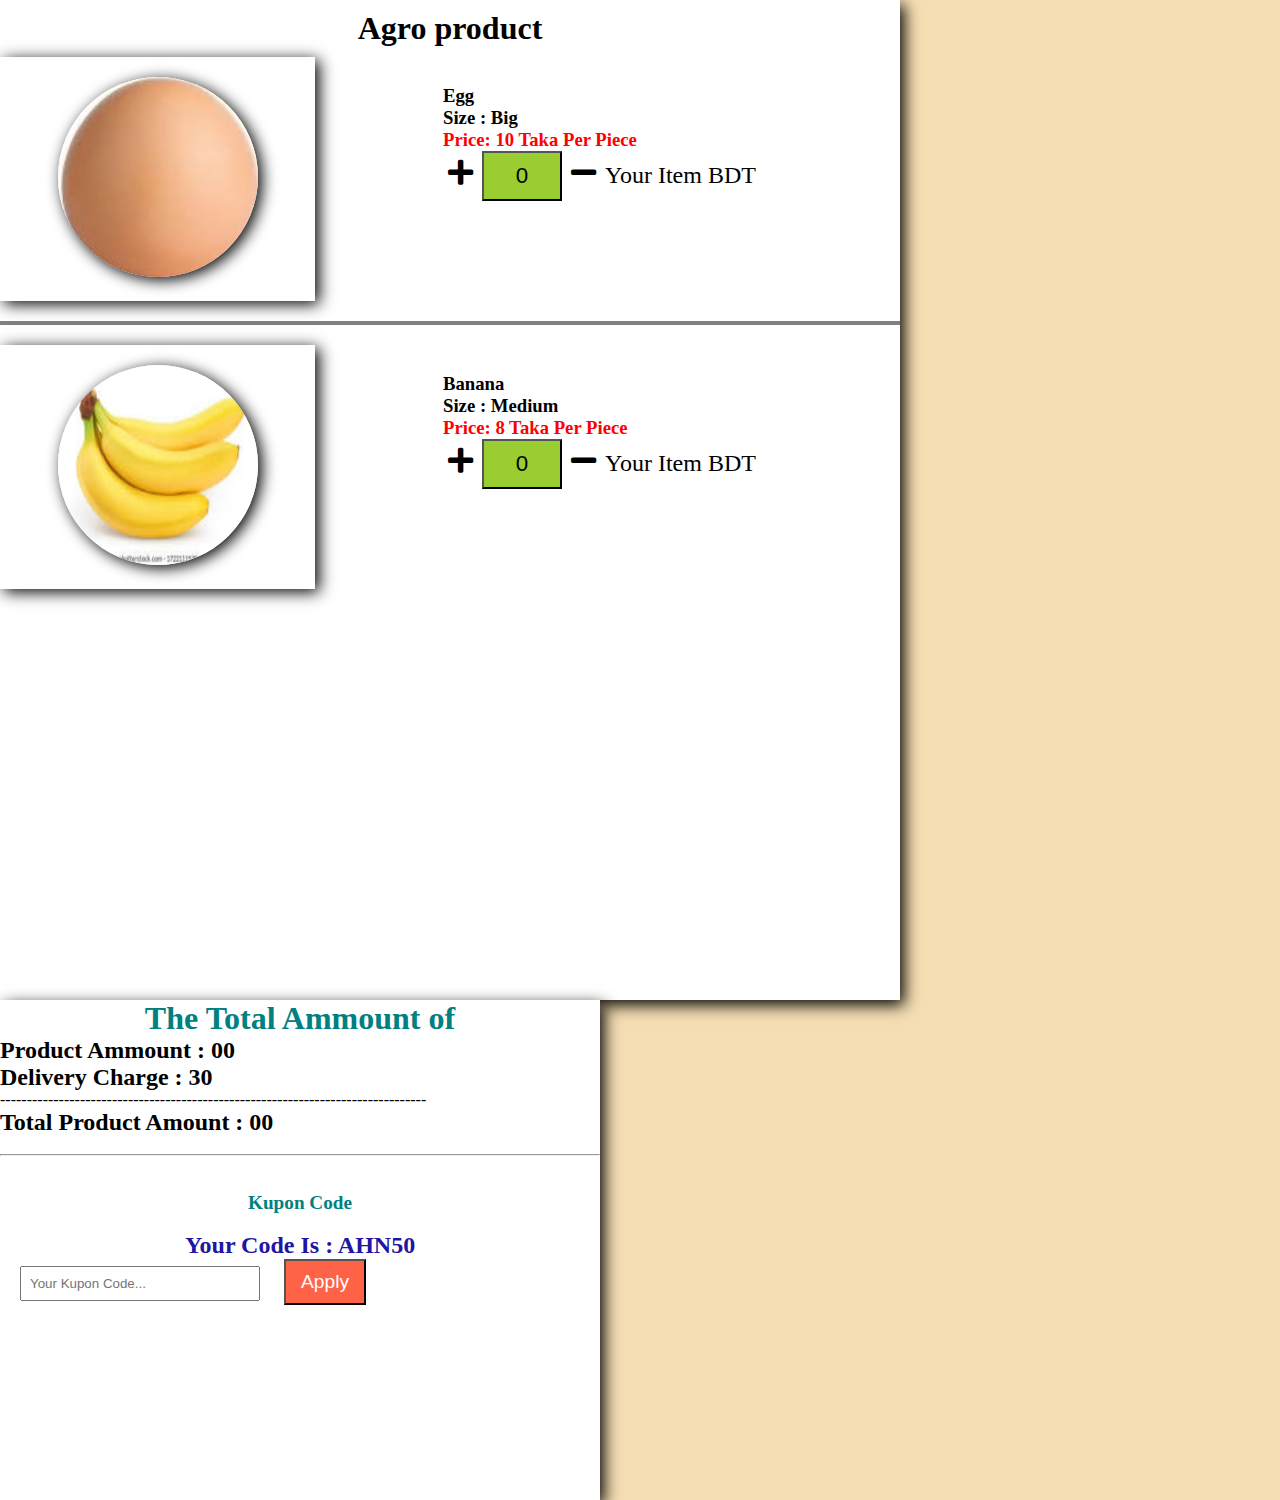
<file: view/index.html>
<!DOCTYPE html>
<html lang="en">
<head>
    <meta charset="UTF-8">
    <meta http-equiv="X-UA-Compatible" content="IE=edge">
    <meta name="viewport" content="width=device-width, initial-scale=1.0">
    <title>Document</title>
    <link rel = "stylesheet" type = "text/css" href = "cardStyle.css"> 
    <link rel = "stylesheet" type = "text/css" href = "https://pro.fontawesome.com/releases/v5.10.0/css/all.css"/ >
</head>
<body>
    

<div class="container">
   <h1 class="h1">Agro product </h1>

   <div class="card">
      <div class="card-img">
        <img src="egg.jpg" class="img" alt="">
      </div>

    <div class="card-title">
        <h3>      Egg    </h3>
        <h3>Size  : Big</h3>
        <h3 class="price">Price:  10 Taka Per Piece</h3>

         <i class="fas fa-plus icon"></i>
         <input class="input" type="button" value="0">
         <i class="fas fa-minus icon"></i>
         <span class="item">Your Item BDT</span>
         </div>

      </div>

    <div class="clear"></div>
    <hr class="hr-style">
     

    <div class="card">
        <div class="card-img">
          <img src="Banana.jpg" class="img" alt="">
        </div>
  
      <div class="card-title">
          <h3>      Banana    </h3>
          <h3>Size  : Medium</h3>
          <h3 class="price">Price:  8 Taka Per Piece</h3>
  
           <i class="fas fa-plus icon"></i>
           <input class="input" type="button" value="0">
           <i class="fas fa-minus icon"></i>
           <span class="item">Your Item BDT</span>
           </div>
  
        </div>

    </div>

    <div class="fixed">
        <h1 class="total">The Total Ammount of</h1>
        <h2>Product Ammount : 00</h2>
        <h2>Delivery Charge : 30</h2>
        --------------------------------------------------------------------------------
        <h2>Total Product Amount : 00</h2><br>
        <hr><br><br>
        <h4 class="kupon">Kupon Code</h4><br>
        <h4 class="code">Your Code Is : AHN50 </h4>
        <input class="kuponinput" type="text" placeholder="Your Kupon Code...">

        <button class="apply">Apply</button>
    </div>

    <!----JavaScript link---->

  <script src="index.js"> </script>

</body>
</html>
</file>
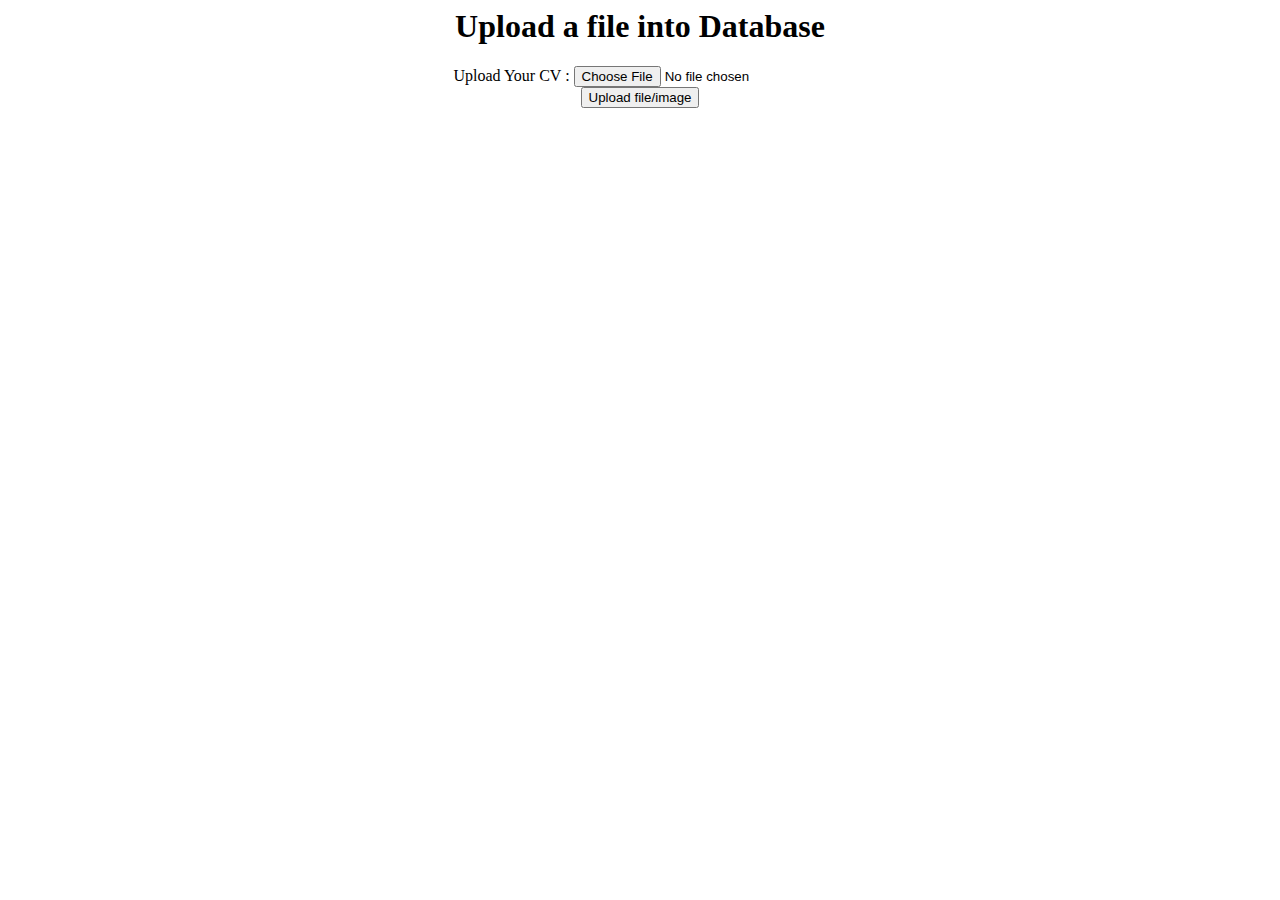
<file: view/fileUpload.html>
<html>
    <head>

    </head>
    <body>
        <center>
        <h1>Upload a file into Database</h1>
        <form action="../controller/uploadCheck.php" method="post" enctype="multipart/form-data">
            Upload Your CV : <input type="file" name="myfile" ><br>
            <input type="submit" name="upload" value="Upload file/image">
        </form>
        </center>
    </body>
</html>
</file>
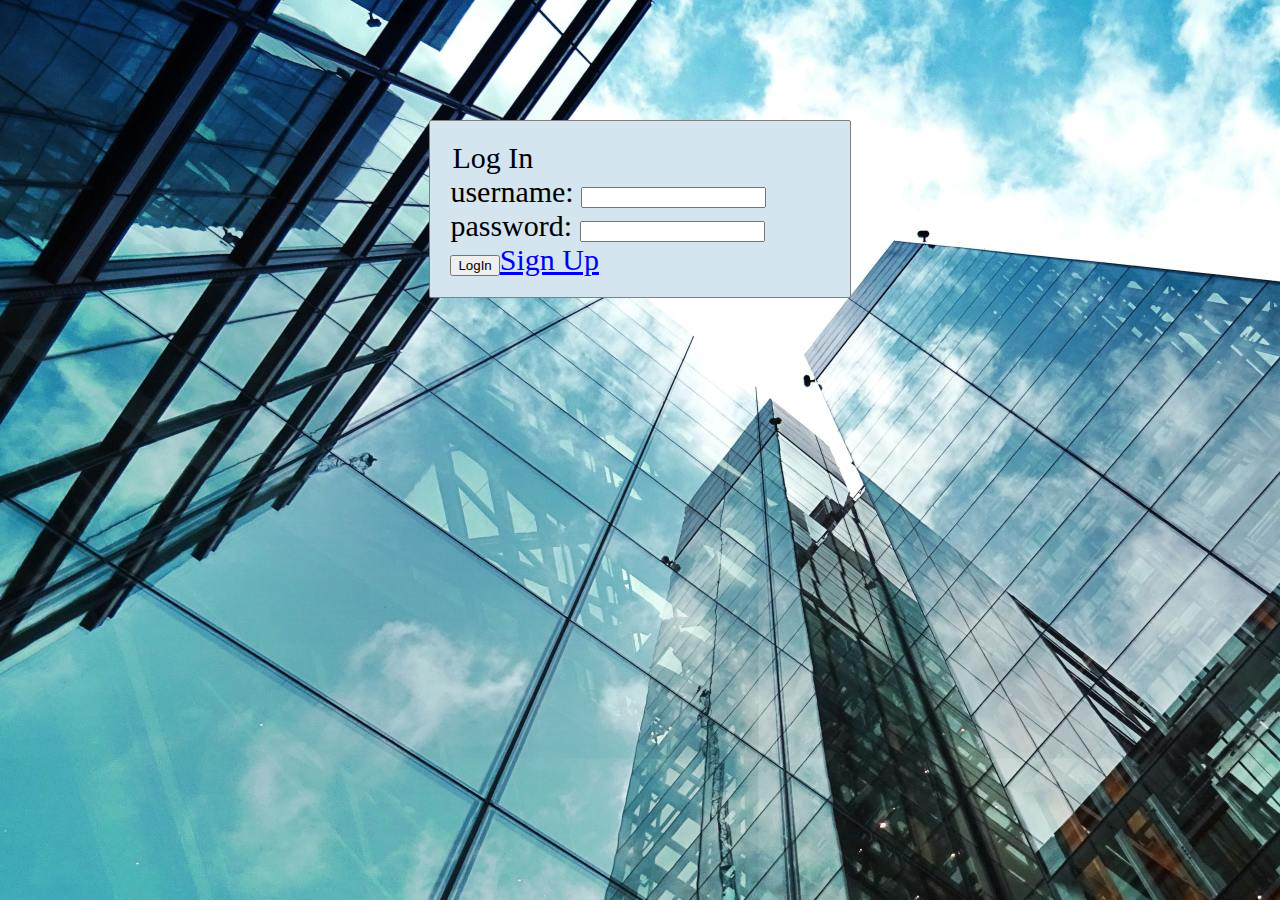
<file: view/logIn.html>
<html>
<head>
	<title>username</title>
</head>
<link rel = "stylesheet" type = "text/css" href = "style.css"> 
<body>
	<div id = "frm"> 
    <table>
		
	<form method="post" action="../controller/login.php" enctype="">
    
		<legend>Log In</legend>
		username: <input type="text" name="username" value=""><br>
		password: <input type="password" name="password" value=""><br>
	
		<input type="submit" name="submit" value="LogIn">
		<a href="sign_up.html">Sign Up</a>
	</form>
</div>
</table>
</body>
</html>
</file>
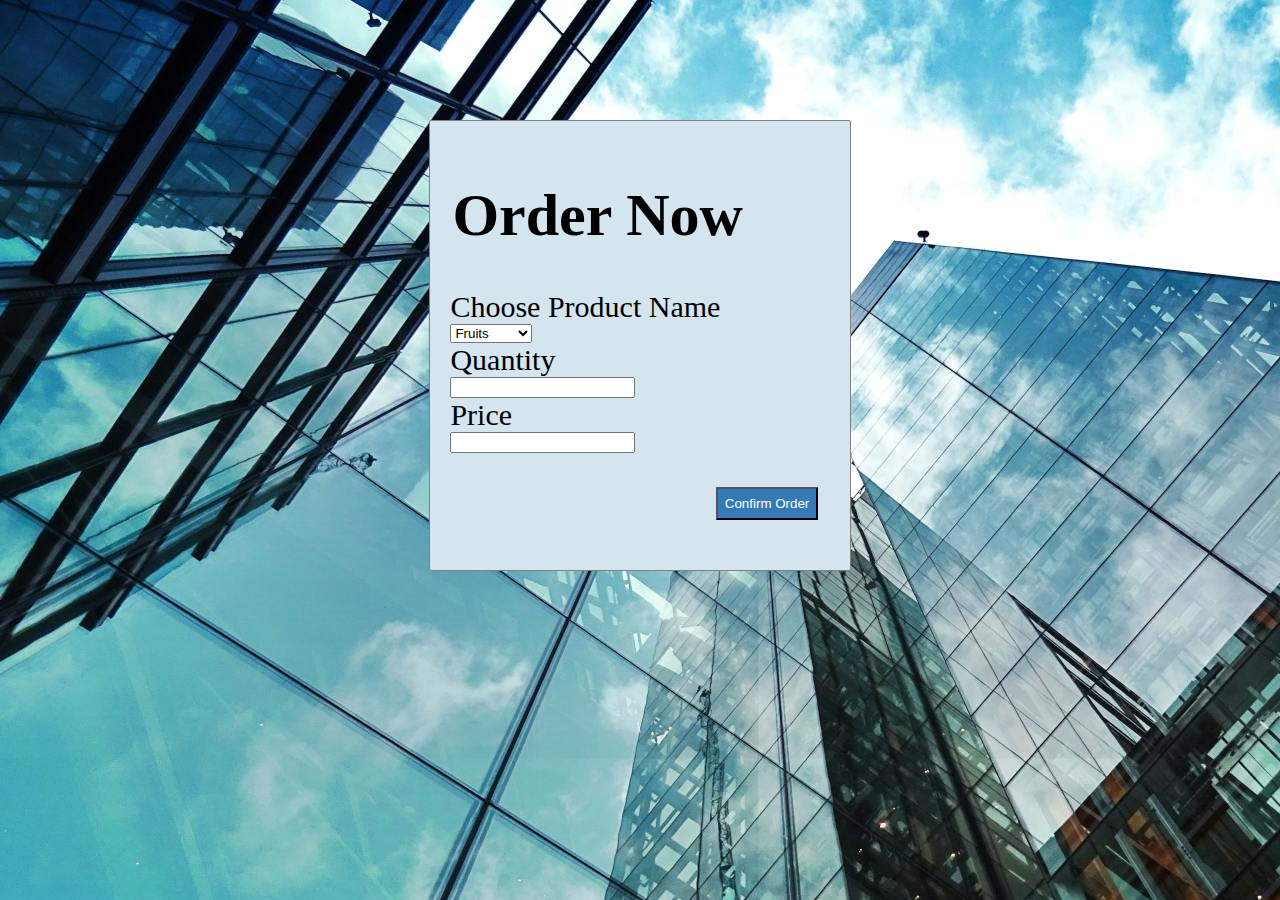
<file: view/orderproduct.html>
<html>
    <meta charset="utf-8">
	<meta name="viewport" content="width=device-width, initial-scale=1">
	<link rel = "stylesheet" type = "text/css" href = "style.css"> 
	<title>ORDER NOW</title>
<body>
    <div id = "frm"> 
		
		<legend><h1>Order Now</h1></legend>
         <form method="post" action="../controller/orderproduct.php">
        
            <label for="type">Choose Product Name  </label><br>
            <select name="p_name" id="type" >
                <option value="Fruits">Fruits</option>
                <option value="Milk">Milk</option>
                <option value="Vegetable">Vegetable</option>
                <option value="Meat">Meat</option>
            </select><br>

		Quantity <br><input type="number" name="p_quantity" id="p_quantity" value=""><br>
		Price <br><input type="number" name="p_price" id="p_price" value=""><br>
		
        <br>
		<input type="submit" id="btn" value="Confirm Order"/>
	</form>
</div>

   

</body>
</html>
</file>
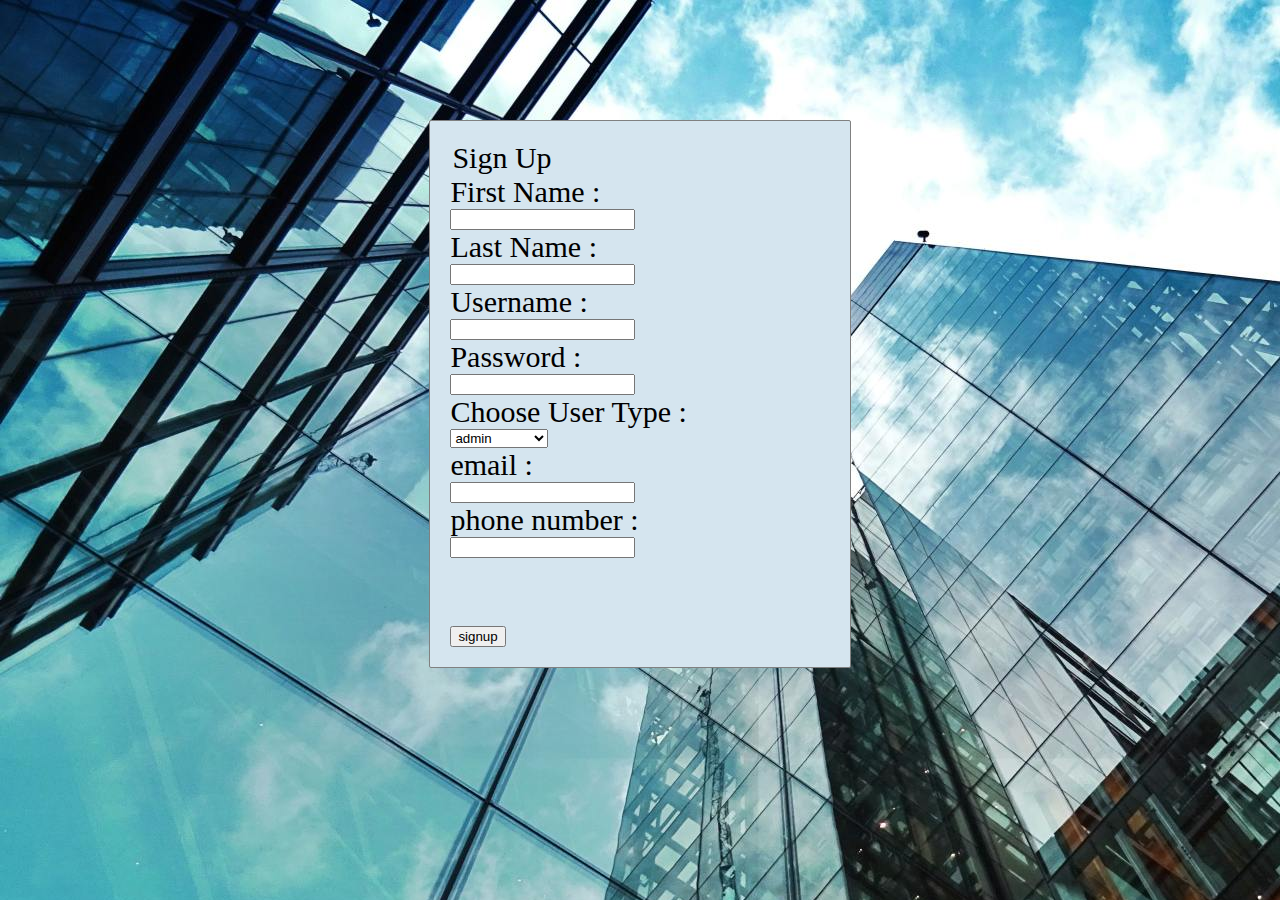
<file: view/sign_up.html>
<html>
<head>
	<title>Sign Up</title>
</head>
<link rel = "stylesheet" type = "text/css" href = "style.css"> 
<body>
	<div id = "frm"> 
	<table>
		
		<legend>Sign Up</legend>
        <form method="post" action="../controller/signUp.php" enctype="">
		First Name : <br><input type="text" name="firstname" value=""><br>
		Last Name : <br><input type="text" name="lastname" value=""><br>
		Username : <br><input type="text" name="username" value=""><br>
		Password : <br><input type="password" name="password" value=""><br>
        <label for="type">Choose User Type : </label><br>
		<select name="type" id="type" >
			<option value="admin">admin</option>
			<option value="farmer">farmer</option>
			<option value="buyer">buyer</option>
			<option value="deliveryman">delivery man</option>
		</select><br>

		email : <br><input type="email" name="email" value=""><br>
		phone number : <br><input type="text" name="number" value=""><br><br><br>
		<input type="submit" name="submit" value="signup">
	</form>
</div>
</table>
</body>
</html>
</file>
<file: view/cardStyle.css>
*{
    padding: 0px;
    margin: 0px;
    box-sizing: border-box;

   }
   body{
    background-color: wheat;
   }
   .container{
    width: 900px;
    height: 1000px;
    background-color: white;
    float: left;
    box-sizing: border-box;
    margin-right: 10px;
    box-shadow: 4px 5px 15px black;
}
.fixed{
    width: 600px;
    height: 500px;
    float: left;
    background-color: white;
    box-sizing: border-box;
    box-shadow: 4px 5px 15px black;
}
.h1{
    text-align: center;
    color: black;
    padding: 10px;
}
.img{
    width: 200px;
    height:200px;
    border-radius: 50%;
    box-shadow: 4px 3px 15px black;
}
.card-img{
    width: 35%;
    text-align: center;
    box-shadow: 4px 3px 15px black;
    padding: 20px;
    float: left;
}
.card-title{
    float: left;
    margin-left: 100px;
    padding: 28px;
}
.price{
    color: red;
}
.icon{
    color: black;
    font-size: 1.8rem;
    cursor: pointer;
    transition: background 0.5s;
    padding:  5px;
    margin: left 20px;
    margin: right 20px;
}
.icon:hover{
    background-color: teal;
    color: white;
    border-radius: 50%;
   
}
.input{
    width: 80px;
    background-color: yellowgreen;
    color: black;
    padding: 10px;
    font-size: 1.4rem;
}
.item{
    font-size: 1.5rem;
}
.clear{
    clear: both;
}
.hr-style{
    border: 4px solid gray;
    border-left: none;
    border-right: none;
    border-top: none; 
    margin-bottom: 20px;
    margin-top: 20px;
}
.total{
    text-align: center;
    color: teal;
}
.h2{
    padding: 20px;
}
.kupon{
    color: teal;
    text-align: center;
    font-size: 1.2rem;
}
.code{
    color: rgb(33, 21, 163);
    text-align: center;
    font-size: 1.5rem;
}
.kuponinput{
    width: 40%;
    padding: 8px;
    margin-left: 20px;
}
.apply{
    background-color: tomato;
    color: white;
    font-size: 1.2rem;
    padding: 10px 15px;
    margin-left: 20px;
}
</file>
<file: view/style.css>
body{   
   
    background-image: url("employee.jpg");
   }  
   #frm{  
       border: solid gray 1px;  
       width:30%;  
       border-radius: 2px;  
       margin: 120px auto;  
       background: rgb(213, 229, 239);  
       padding: 20px; 
       font-size: 30px; 
   }  
   #btn{  
       color: #fff;  
       background: #337ab7;  
       padding: 7px;  
       margin-left: 70%;  
   }
</file>
